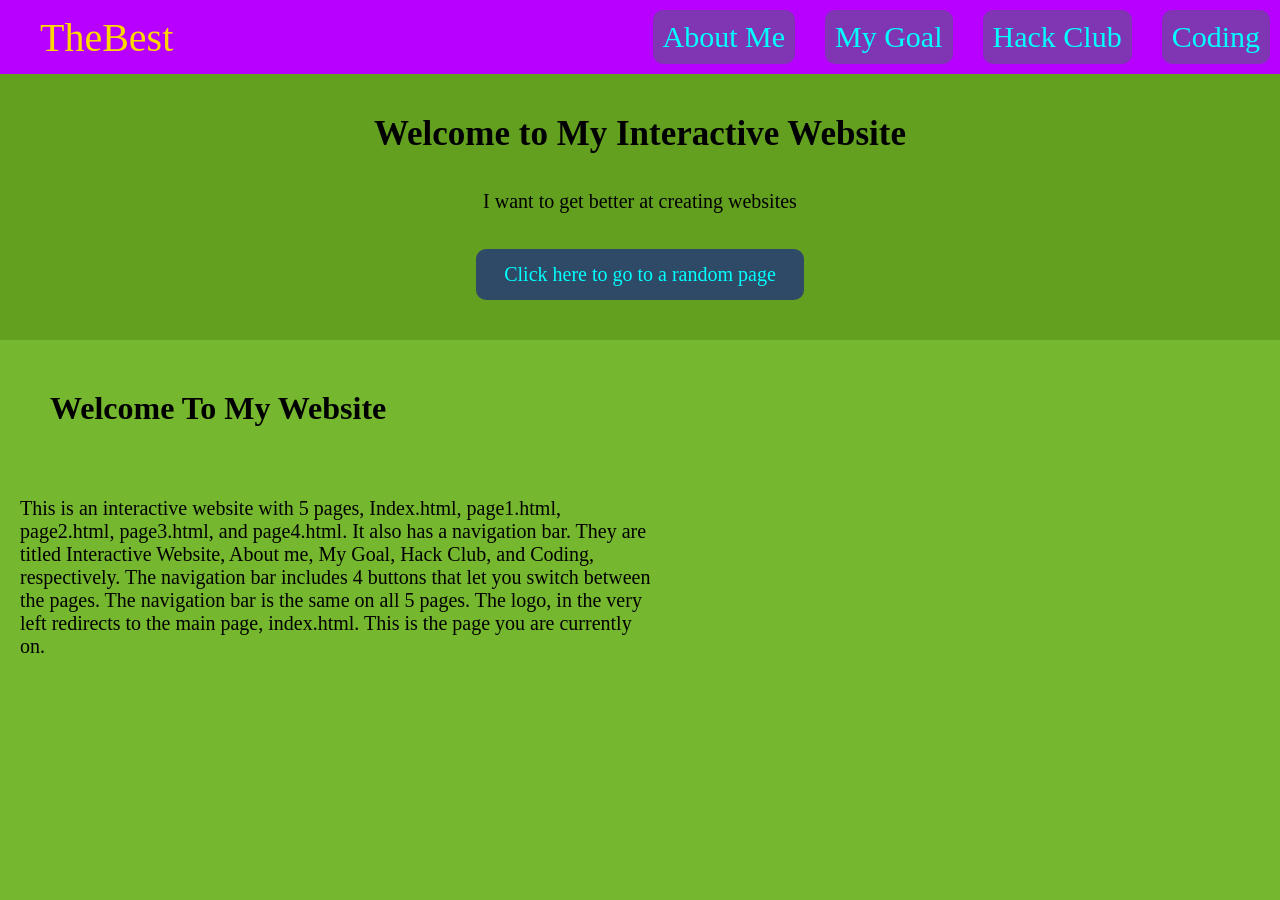
<file: index.html>
<!DOCTYPE html> 

<head>
    <title>Interactive Website</title>
    <link rel="stylesheet" href="style.css">
</head>
<body>


    <header class="top-bar" id="aboutme">
        <div class="logo">
            <a href="index.html" class="btn" id="logo"> TheBest </a>
        </div>
        <div class="nav-links">
            
            <a href="page1.html" class="btn" > About Me </a>
            <a href="page2.html" class="btn" > My Goal </a>
            <a href="page3.html" class="btn" > Hack Club </a>
            <a href="page4.html" class="btn" > Coding </a>
        </div>

    </header>
    <section class="bar">
        <h2>Welcome to My Interactive Website</h2>
        <p> I want to get better at creating websites</p>
        <button class="btn bar-btn" onclick="pickpage()">Click here to go to a random page</button>
    </section>
    <h1>Welcome To My Website</h1>
    <p>This is an interactive website with 5 pages, Index.html, page1.html, page2.html, page3.html, and page4.html.
        It also has a navigation bar. They are titled Interactive Website, About me, My Goal, Hack Club, and Coding, respectively.
        The navigation bar includes 4 buttons that let you switch between the pages.
        The navigation bar is the same on all 5 pages. The logo, in the very left redirects to the main page, index.html.
        This is the page you are currently on.
    </p>
    <script>
        const pages = ['page1.html', 'page2.html', 'page3.html', 'page4.html'];
        function pickpage() {
            const randomIndex = Math.floor(Math.random() * pages.length);
            window.location.href = pages[randomIndex];

        }
    </script>
</body>
</file>
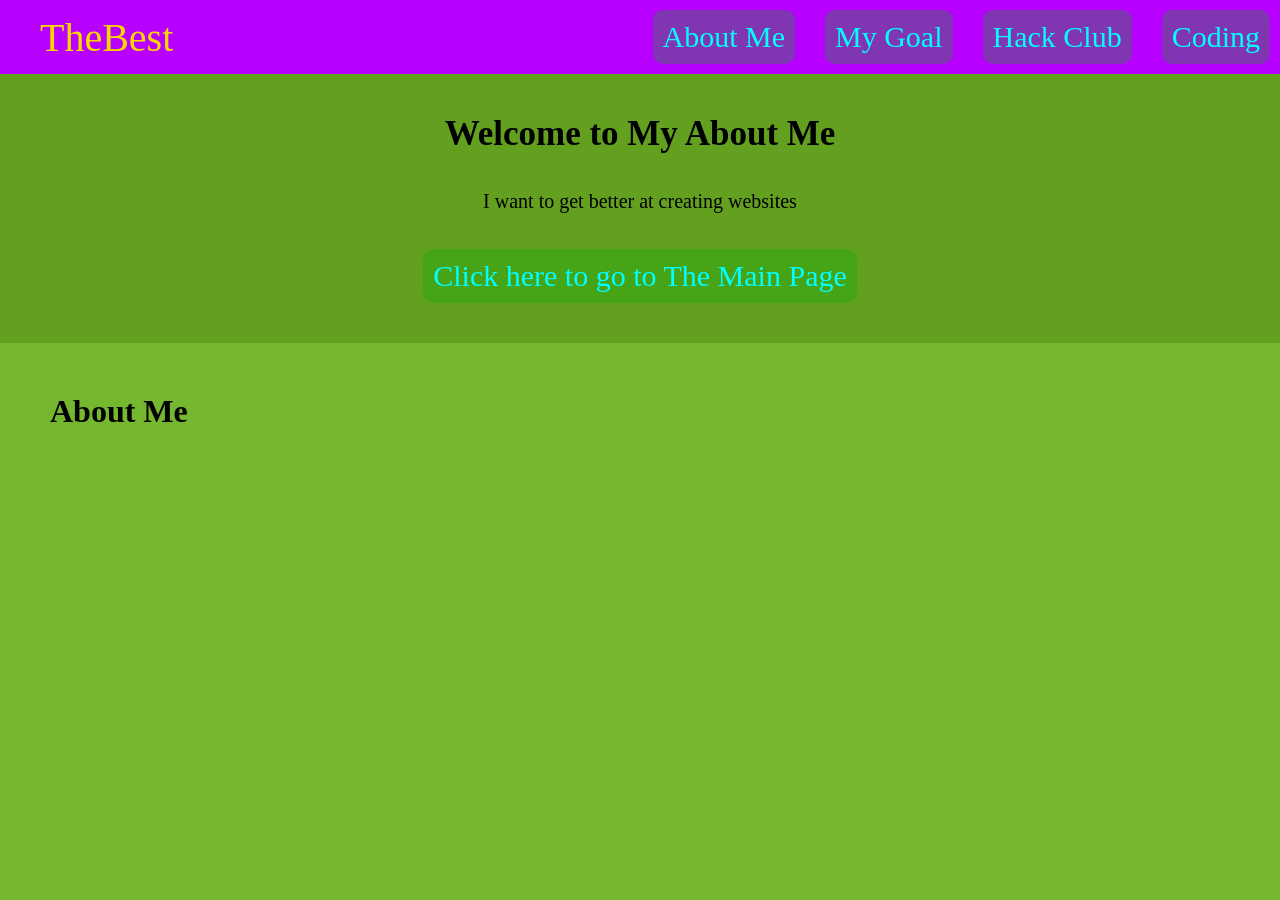
<file: page1.html>
<!DOCTYPE html> 

<head>
    <title>About Me</title>
    <link rel="stylesheet" href="style.css">
</head>
<body>

    <header class="top-bar" id="aboutme">
        <div class="logo">
            <a href="index.html" class="btn" id="logo"> TheBest </a>
        </div>
        <div class="nav-links">
            
            <a href="page1.html" class="btn" > About Me </a>
            <a href="page2.html" class="btn" > My Goal </a>
            <a href="page3.html" class="btn" > Hack Club </a>
            <a href="page4.html" class="btn" > Coding </a>
        </div>

    </header>
    <section class="bar">
        <h2>Welcome to My About Me</h2>
        <p> I want to get better at creating websites</p>
        <a href="index.html" class="btn">Click here to go to The Main Page</a>
    </section>
    <h1> About Me</h1>

</body>
</file>
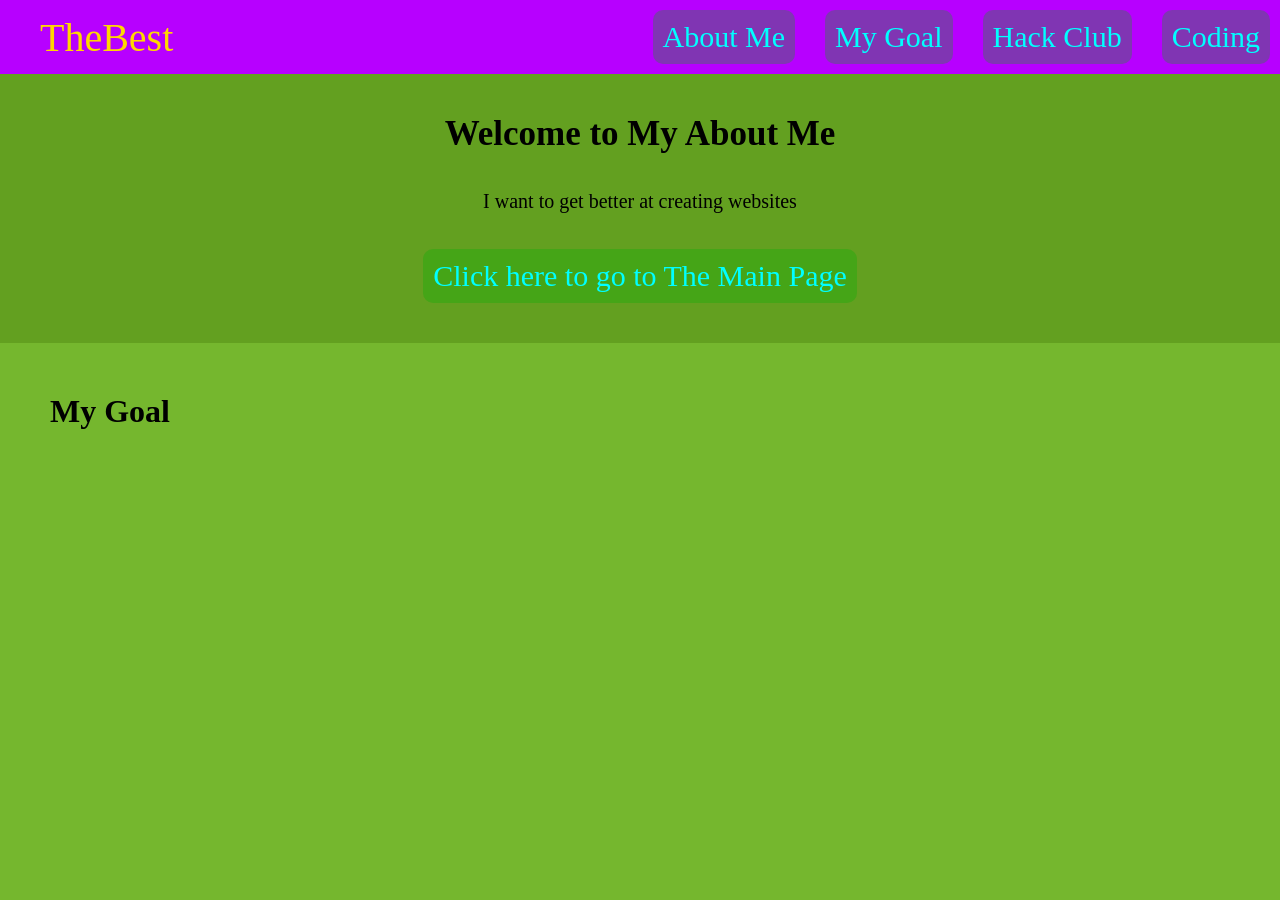
<file: page2.html>
<!DOCTYPE html> 

<head>
    <title>My Goal</title>
    <link rel="stylesheet" href="style.css">
</head>
<body>

    <header class="top-bar" id="aboutme">
        <div class="logo">
            <a href="index.html" class="btn" id="logo"> TheBest </a>
        </div>
        <div class="nav-links">
            
            <a href="page1.html" class="btn" > About Me </a>
            <a href="page2.html" class="btn" > My Goal </a>
            <a href="page3.html" class="btn" > Hack Club </a>
            <a href="page4.html" class="btn" > Coding </a>
        </div>

    </header>
    <section class="bar">
        <h2>Welcome to My About Me</h2>
        <p> I want to get better at creating websites</p>
        <a href="index.html" class="btn">Click here to go to The Main Page</a>
    </section>
        <h1> My Goal</h1>
</body>
</file>
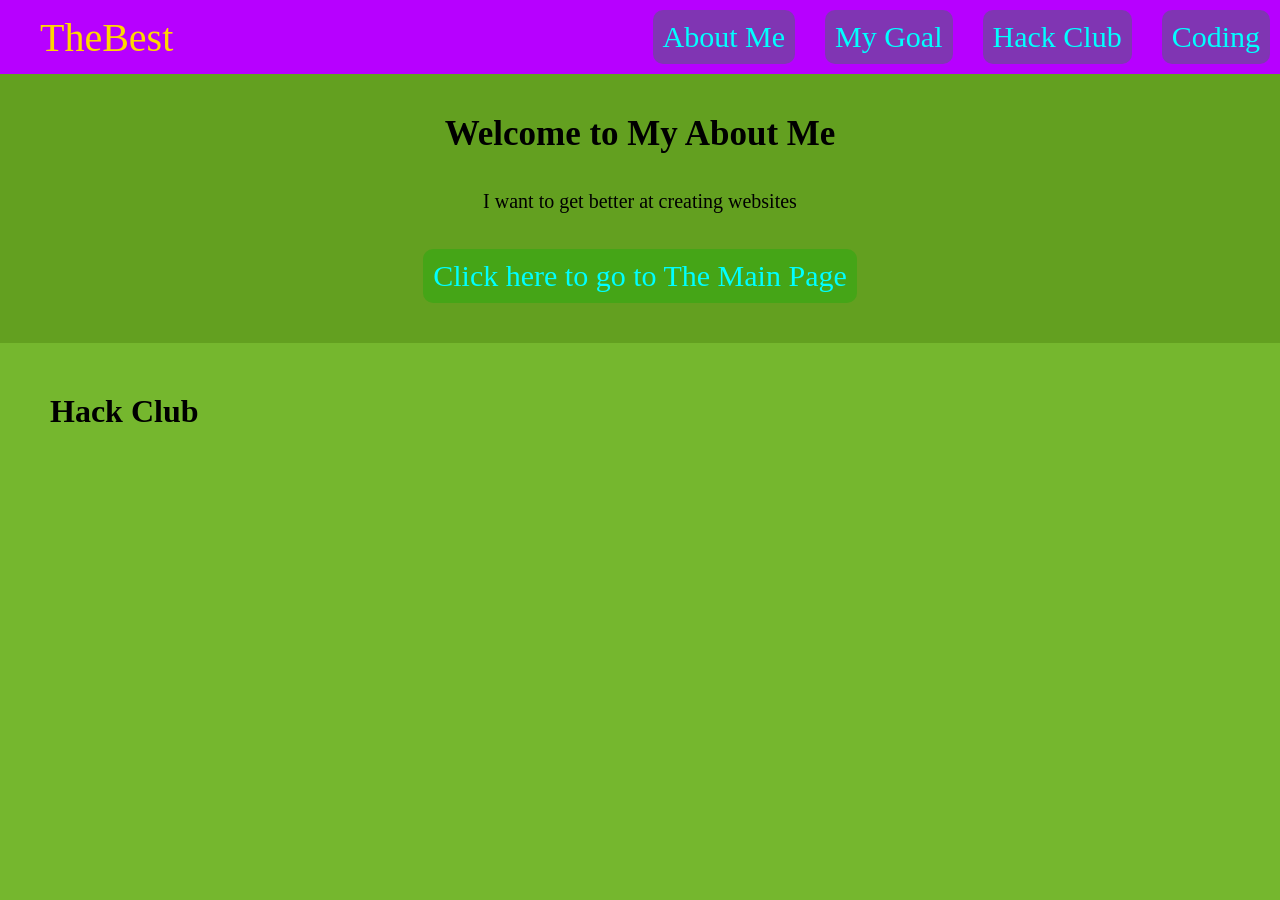
<file: page3.html>
<!DOCTYPE html> 

<head>
    <title>Hack Club</title>
    <link rel="stylesheet" href="style.css">
</head>
<body>

    <header class="top-bar" id="aboutme">
        <div class="logo">
            <a href="index.html" class="btn" id="logo"> TheBest </a>
        </div>
        <div class="nav-links">
            
            <a href="page1.html" class="btn" > About Me </a>
            <a href="page2.html" class="btn" > My Goal </a>
            <a href="page3.html" class="btn" > Hack Club </a>
            <a href="page4.html" class="btn" > Coding </a>
        </div>

    </header>
    <section class="bar">
        <h2>Welcome to My About Me</h2>
        <p> I want to get better at creating websites</p>
        <a href="index.html" class="btn">Click here to go to The Main Page</a>
    </section>
    <h1> Hack Club</h1>
</body>
</file>
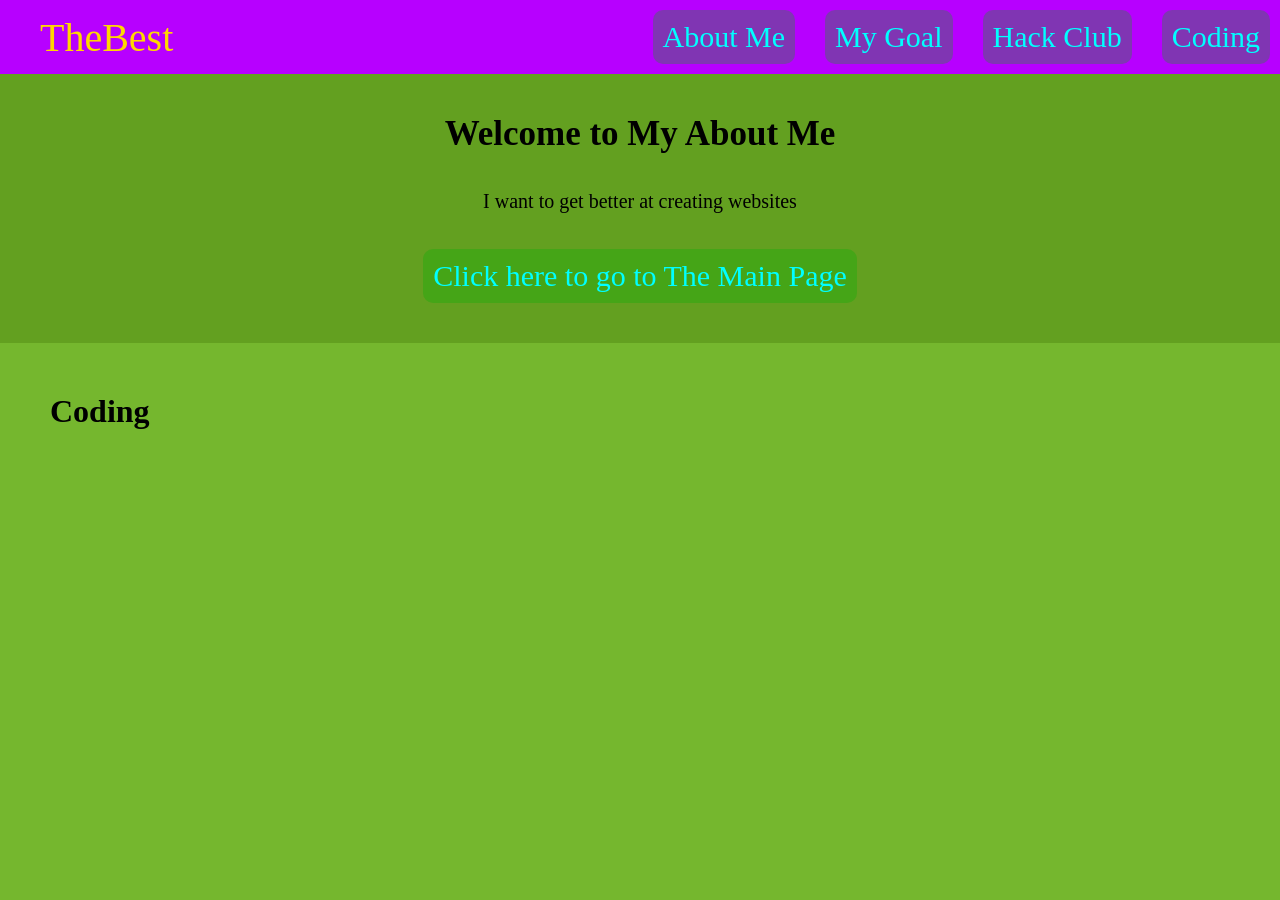
<file: page4.html>
<!DOCTYPE html> 

<head>
    <title>Coding</title>
    <link rel="stylesheet" href="style.css">
</head>
<body>

    <header class="top-bar" id="aboutme">
        <div class="logo">
            <a href="index.html" class="btn" id="logo"> TheBest </a>
        </div>
        <div class="nav-links">
            
            <a href="page1.html" class="btn" > About Me </a>
            <a href="page2.html" class="btn" > My Goal </a>
            <a href="page3.html" class="btn" > Hack Club </a>
            <a href="page4.html" class="btn" > Coding </a>
        </div>

    </header>
    <section class="bar">
        <h2>Welcome to My About Me</h2>
        <p> I want to get better at creating websites</p>
        <a href="index.html" class="btn">Click here to go to The Main Page</a>
    </section>
    <h1>Coding</h1>
</body>
</file>
<file: style.css>
body {
    background-color: #75b72e;
    margin:0;
}
.btn{
    background-color: rgba(0, 174, 6,0.3);
    font-size: 30px;
    padding:10px;
    text-decoration: none;
    border-radius: 10px;
    color:aqua;

}
.btn:hover{
    background-color: rgba(0, 98, 54, 0.3);
    transform: TranslateY(-2px);
}
.btn:active{
    background-color: rgba(7, 142, 166, 0.3);
    transform: TranslateY(2px);
}
.top-bar {background-color: #b700ff;
    
    padding:10px;
    padding-left: 30px;
    display:flex;
    justify-content: space-between;
    align-items: center;


}

#logo{
color:gold;
background-color: rgba(0,0,0,0);
font-size:40px;
}
h1{
    margin:50px;
}
.nav-links{
    display:flex;
    gap:30px;
}
p{padding:20px;
font-size:20px;
width:50%;
}
.bar {
    display:flex;
    flex-direction: column;
    justify-content: center;
    align-items: center;
    text-align: center;
    padding:40px 20px;
    background-color: rgba(57, 107, 0, 0.3);
}

.bar h2{
    font-size:35px;
    margin:0 0 16px 0;
}

.bar p{
    font-size:20px;
    margin:0 0 16px 0;
}
.bar-btn{
    font-size:20px;
    padding:14px 28px;
    background-color:rgba(3, 0, 162, 0.536);
}
button{
    border:none;
    cursor:pointer;
    font-family: inherit;
    display: inline-block;
}
</file>
